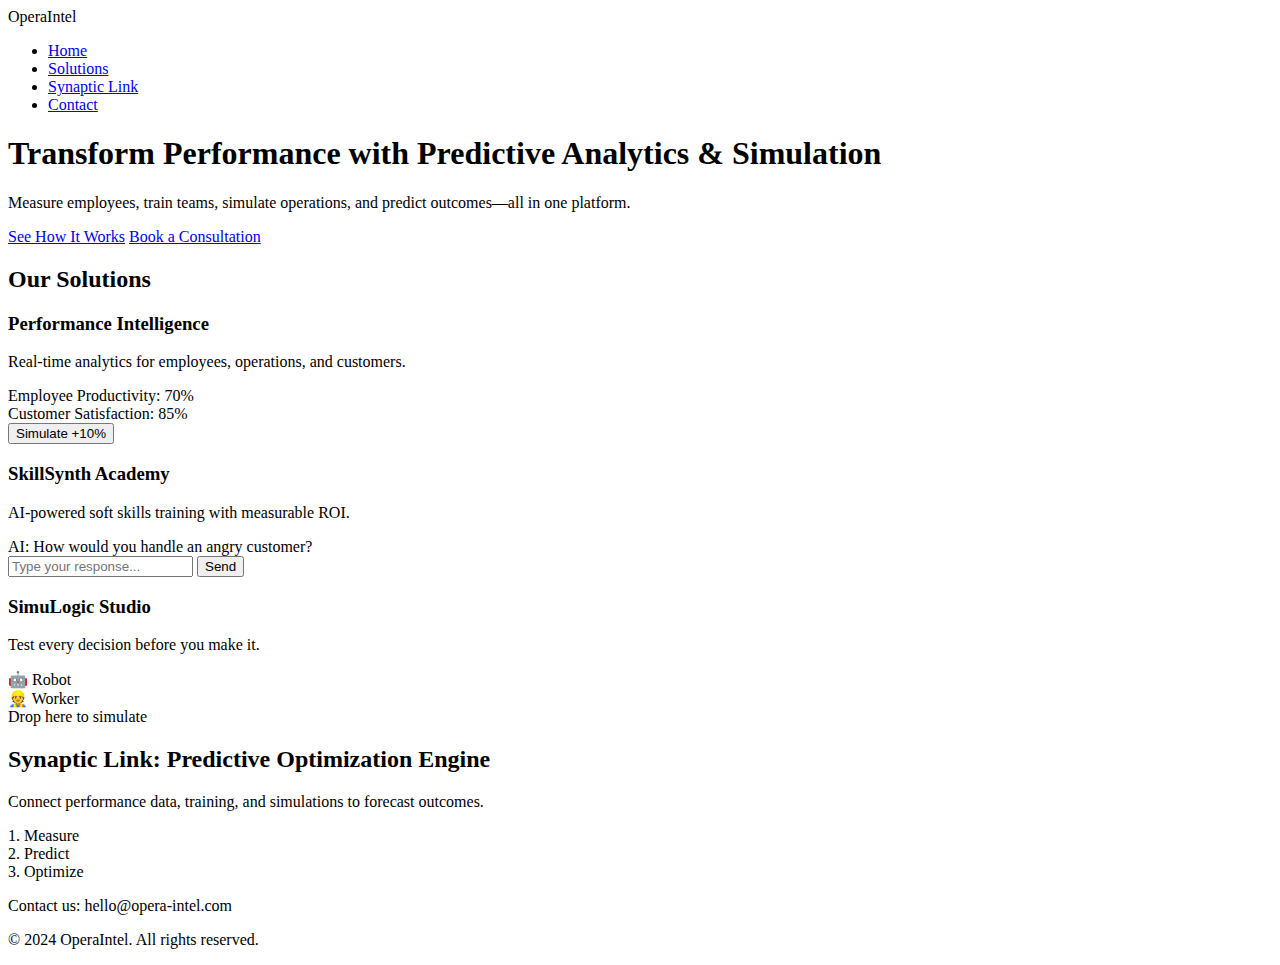
<file: index.html>
<!DOCTYPE html>
<html lang="en">
<head>  
    <meta charset="UTF-8">
    <meta name="viewport" content="width=device-width, initial-scale=1.0">
    <title>OperaIntel | AI-Driven Optimization</title>
    <link href="https://fonts.googleapis.com/css2?family=Inter:wght@400;600&family=Poppins:wght@700&display=swap" rel="stylesheet">
    <link rel="stylesheet" href="css/style.css">
</head>
<body>
    <!-- Navbar -->
    <nav>
        <div class="logo">OperaIntel</div>
        <ul>
            <li><a href="#home">Home</a></li>
            <li><a href="#solutions">Solutions</a></li>
            <li><a href="#synaptic-link">Synaptic Link</a></li>
            <li><a href="#contact">Contact</a></li>
        </ul>
    </nav>

    <!-- Hero Section -->
    <section class="hero" id="home">
        <h1>Transform Performance with Predictive Analytics & Simulation</h1>
        <p>Measure employees, train teams, simulate operations, and predict outcomes—all in one platform.</p>
        <div class="cta">
            <a href="#demo" class="btn">See How It Works</a>
            <a href="#contact" class="btn secondary">Book a Consultation</a>
        </div>
    </section>

    <!-- Solutions Section -->
    <section class="solutions" id="solutions">
        <h2>Our Solutions</h2>
        <div class="solutions-grid">
            <!-- Performance Intelligence -->
            <div class="solution-card">
                <h3>Performance Intelligence</h3>
                <p>Real-time analytics for employees, operations, and customers.</p>
                <div class="kpi-demo">
                    <div class="kpi-bar" style="width: 70%;">Employee Productivity: 70%</div>
                    <div class="kpi-bar" style="width: 85%;">Customer Satisfaction: 85%</div>
                </div>
                <button class="simulate-btn" onclick="simulateKPI()">Simulate +10%</button>
            </div>

            <!-- SkillSynth Academy -->
            <div class="solution-card">
                <h3>SkillSynth Academy</h3>
                <p>AI-powered soft skills training with measurable ROI.</p>
                <div class="chat-demo">
                    <div class="chat-message ai">AI: How would you handle an angry customer?</div>
                    <input type="text" id="chat-input" placeholder="Type your response...">
                    <button onclick="sendMessage()">Send</button>
                </div>
            </div>

            <!-- SimuLogic Studio -->
            <div class="solution-card">
                <h3>SimuLogic Studio</h3>
                <p>Test every decision before you make it.</p>
                <div class="simulation-demo">
                    <div class="item" draggable="true">🤖 Robot</div>
                    <div class="item" draggable="true">👷 Worker</div>
                    <div class="drop-zone">Drop here to simulate</div>
                </div>
            </div>
        </div>
    </section>

    <!-- Synaptic Link Section -->
    <section class="synaptic-link" id="synaptic-link">
        <h2>Synaptic Link: Predictive Optimization Engine</h2>
        <p>Connect performance data, training, and simulations to forecast outcomes.</p>
        <div class="engine-diagram">
            <div class="engine-step">1. Measure</div>
            <div class="engine-step">2. Predict</div>
            <div class="engine-step">3. Optimize</div>
        </div>
    </section>

    <!-- Footer -->
    <footer id="contact">
        <p>Contact us: hello@opera-intel.com</p>
        <p>&copy; 2024 OperaIntel. All rights reserved.</p>
    </footer>

    <script src="js/script.js"></script>
</body>
</html>
</file>
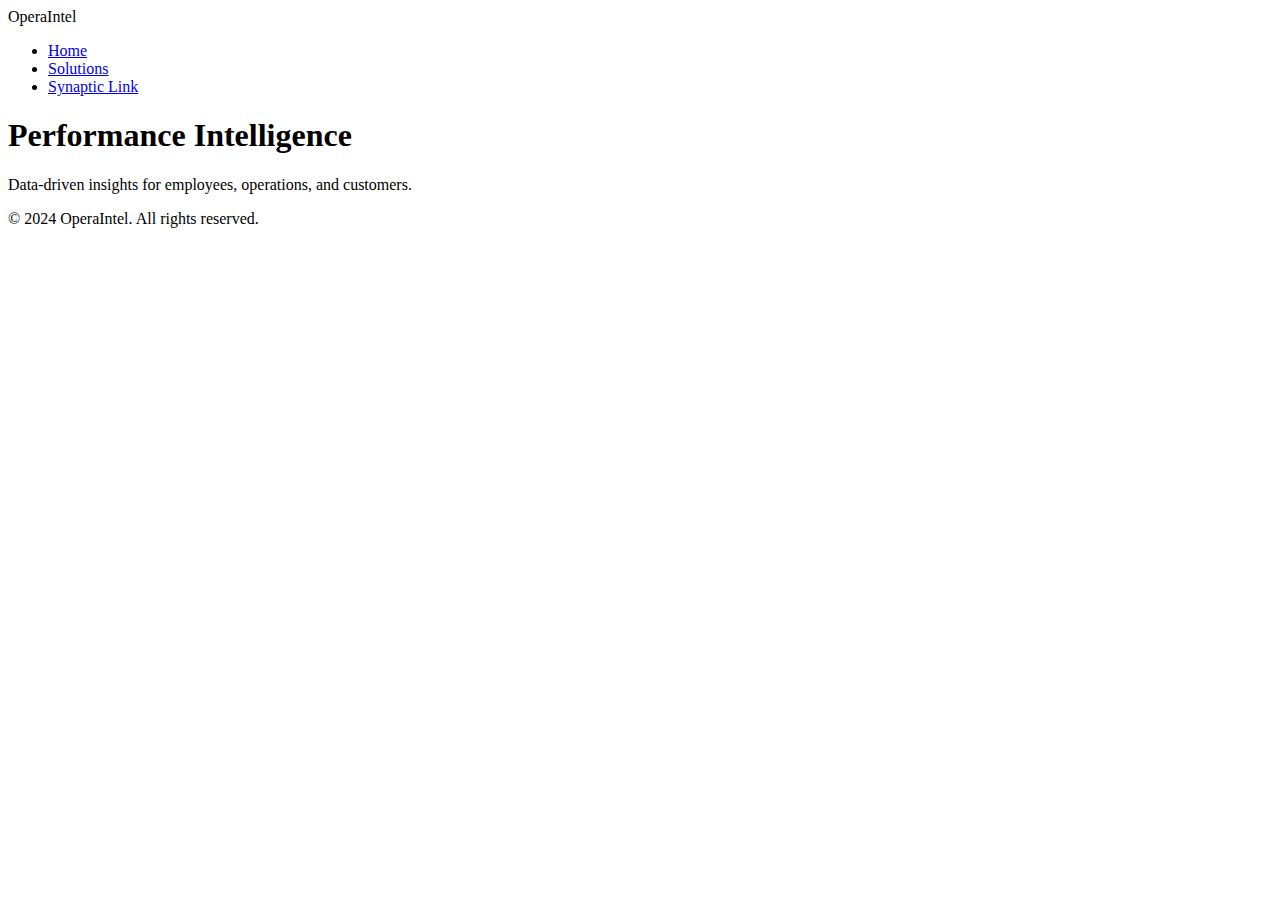
<file: solutions/performance.html>
<!DOCTYPE html>
<html lang="en">
<head>
  <meta charset="UTF-8">
  <title>Performance Intelligence | OperaIntel</title>
  <link rel="stylesheet" href="../css/style.css">
</head>
<body>
  <nav>
    <div class="logo">OperaIntel</div>
    <ul>
      <li><a href="../index.html">Home</a></li>
      <li><a href="performance.html">Solutions</a></li>
      <li><a href="../synaptic-link.html">Synaptic Link</a></li>
    </ul>
  </nav>

  <section class="hero">
    <h1>Performance Intelligence</h1>
    <p>Data-driven insights for employees, operations, and customers.</p>
  </section>

  <footer>
    <p>&copy; 2024 OperaIntel. All rights reserved.</p>
  </footer>
</body>
</html>
</file>
<file: css/style.css>

</file>
